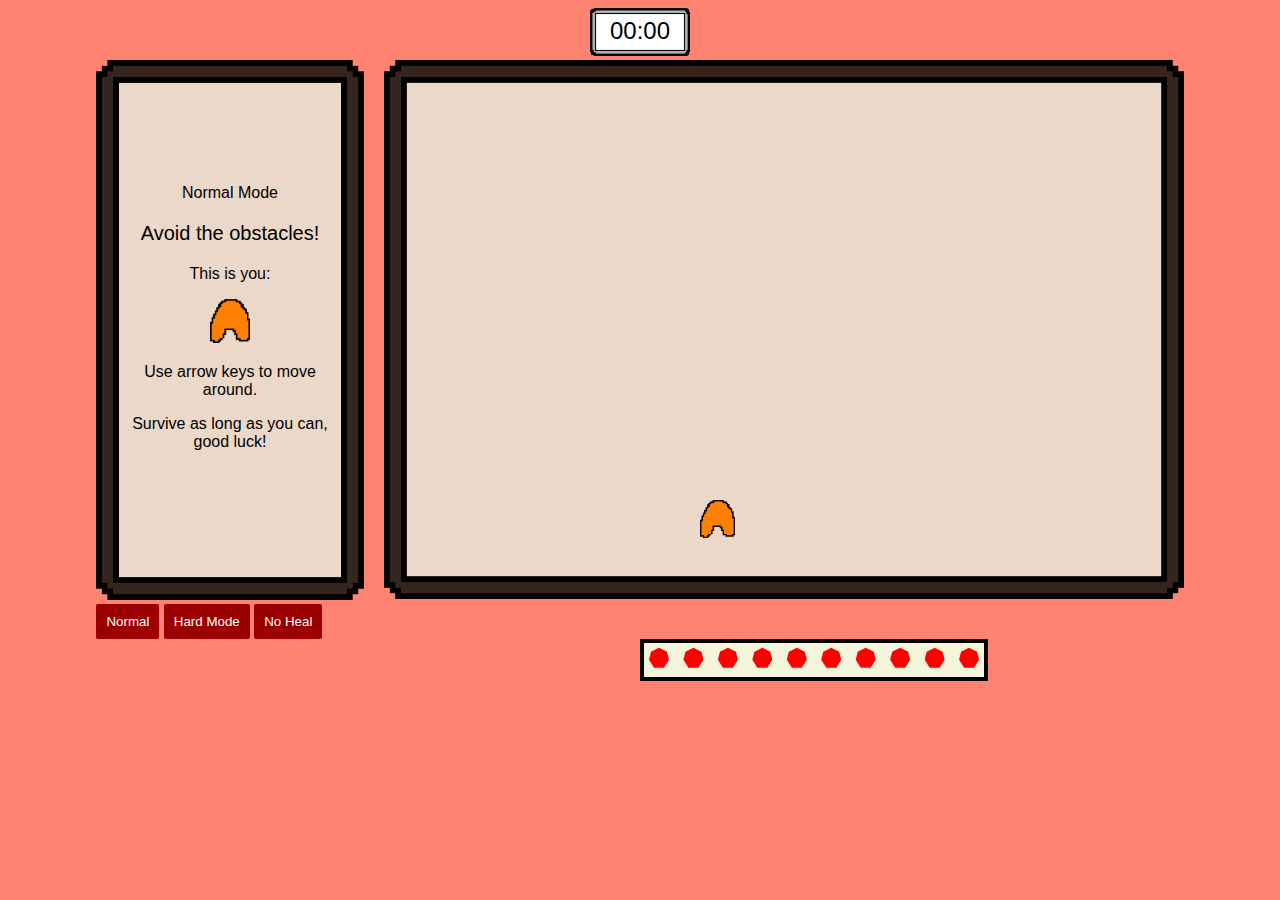
<file: index.html>
<!DOCTYPE html>
<html>
    <head>
        <link rel="stylesheet" href="animated.css">       
    </head>

    <body>
        <main class="wrapper">
            <div class="container">
                <img src="images/timer.png" alt="Time" style="width:100px;">
                <div id="timer">00:00</div>
            </div>

            <!-- Wrapper for the two frames -->
            <div class="frameWrapper">
                <div class="descDiv">  <!-- Frame for game description -->
                    <img src = "images/desc.png" style="height: 540px;">
                    <div class="desc">
                        <p>Normal Mode</p>
                        <p class="title">Avoid the obstacles!</p>
                        <p>This is you:</p>
                        <img src="images/chara.png" style="width: 40px;">
                        <p>Use arrow keys to move around.</p>
                        <p>Survive as long as you can, good luck!</p>
                    </div>
                </div>

                <div class="frameDiv">   <!-- Frame for game -->
                    <img class="frame" src = "images/frame.png" style="width:800px;">
                    <img id="chara" src="images/chara.png" style="left: 700px; top: 500px;">    <!-- character -->
                    <div id="overlay">     <!-- Game over screen overlay -->
                        <p class="gameOver">Game Over!</p>
                        <p class="finalTime">Final Time:</p>
                        <div id="timeText">00:00</div>
                        <div id ="overlay-content">
                            <a href="index.html"><button>Retry</button></a>
                        </div>
                    </div>
                </div>
            </div>

            <!-- Buttons for different game modes -->
            <div class="modes">
                <a href="index.html"><button>Normal</button></a>
                <a href="hard.html"><button>Hard Mode</button></a>
                <a href="noheal.html"><button>No Heal</button></a>
            </div>
            
            <!-- Health bar hearts -->
            <div id="health-bar">
                <div class="heart"></div>
                <div class="heart"></div>
                <div class="heart"></div>
                <div class="heart"></div>
                <div class="heart"></div>
                <div class="heart"></div>
                <div class="heart"></div>
                <div class="heart"></div>
                <div class="heart"></div>
                <div class="heart"></div>
            </div>

        </main>

        
        <script src="animated.js"></script>
    </body>

</html>
</file>
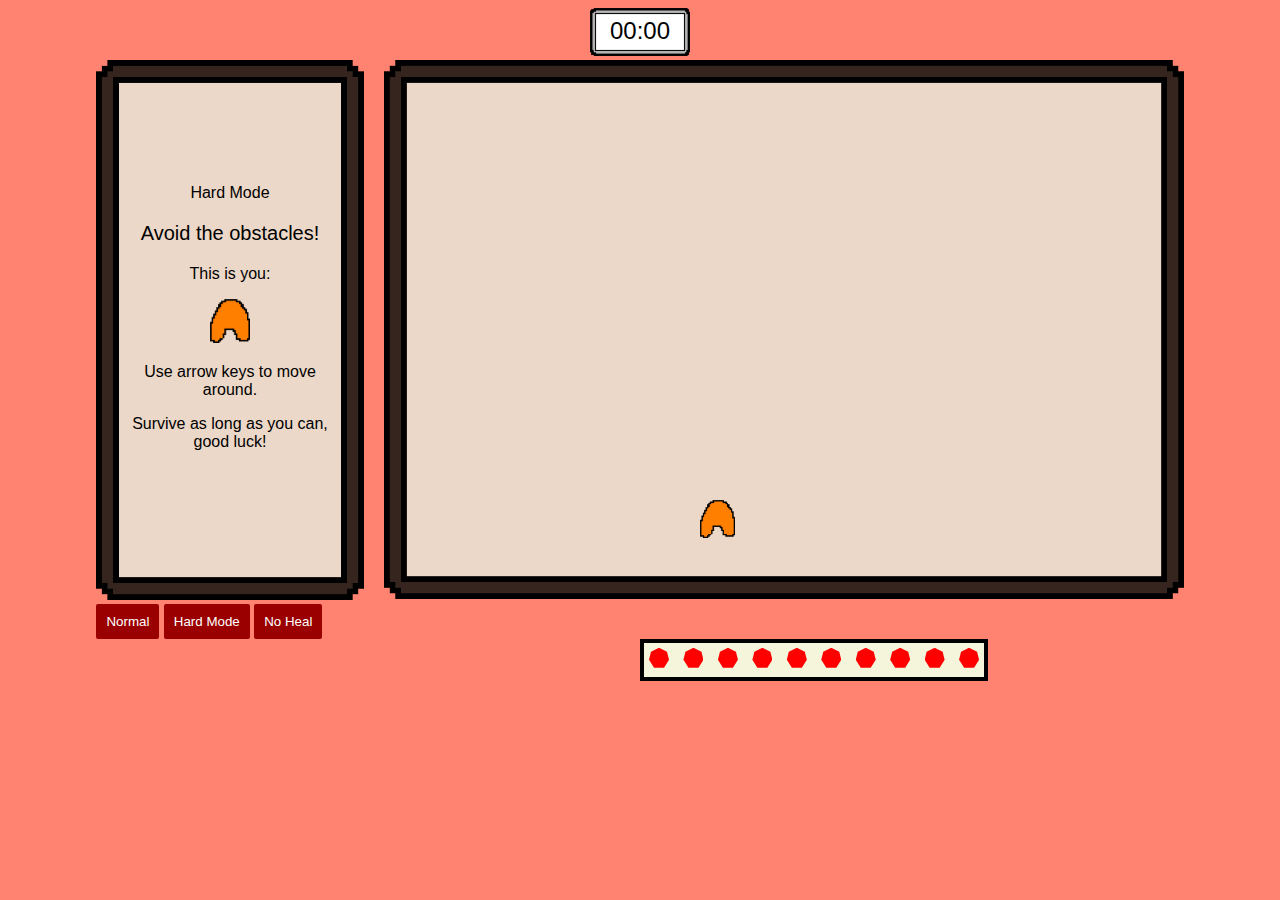
<file: hard.html>
<!DOCTYPE html>
<html>
    <head>
        <link rel="stylesheet" href="animated.css">       
    </head>

    <body>
        <main class="wrapper">
            <div class="container">
                <img src="images/timer.png" alt="Time" style="width:100px;">
                <div id="timer">00:00</div>
            </div>

            <!-- <img class="goal" src="goal.webp" style="top: 730px;"> -->
            <div class="frameWrapper">
                <div class="descDiv">
                    <img src = "images/desc.png" style="height: 540px;">
                    <div class="desc">
                        <p>Hard Mode</p>
                        <p class="title">Avoid the obstacles!</p>
                        <p>This is you:</p>
                        <img src="images/chara.png" style="width: 40px;">
                        <p>Use arrow keys to move around.</p>
                        <p>Survive as long as you can, good luck!</p>
                    </div>
                </div>

                <div class="frameDiv">
                    <img class="frame" src = "images/frame.png" style="width:800px;">
                    <img id="chara" src="images/chara.png" style="left: 700px; top: 500px;">
                    <div id="overlay">
                        <p class="gameOver">Game Over!</p>
                        <p class="finalTime">Final Time:</p>
                        <div id="timeText">00:00</div>
                        <div id ="overlay-content">
                            <a href="hard.html"><button>Retry</button></a>
                        </div>
                    </div>
                </div>
            </div>

            <div class="modes">
                <a href="index.html"><button>Normal</button></a>
                <a href="hard.html"><button>Hard Mode</button></a>
                <a href="noheal.html"><button>No Heal</button></a>
            </div>
            
            <div id="health-bar">
                <div class="heart"></div>
                <div class="heart"></div>
                <div class="heart"></div>
                <div class="heart"></div>
                <div class="heart"></div>
                <div class="heart"></div>
                <div class="heart"></div>
                <div class="heart"></div>
                <div class="heart"></div>
                <div class="heart"></div>
            </div>

            

            

        </main>

        
        <script src="hard.js"></script>
    </body>

</html>
</file>
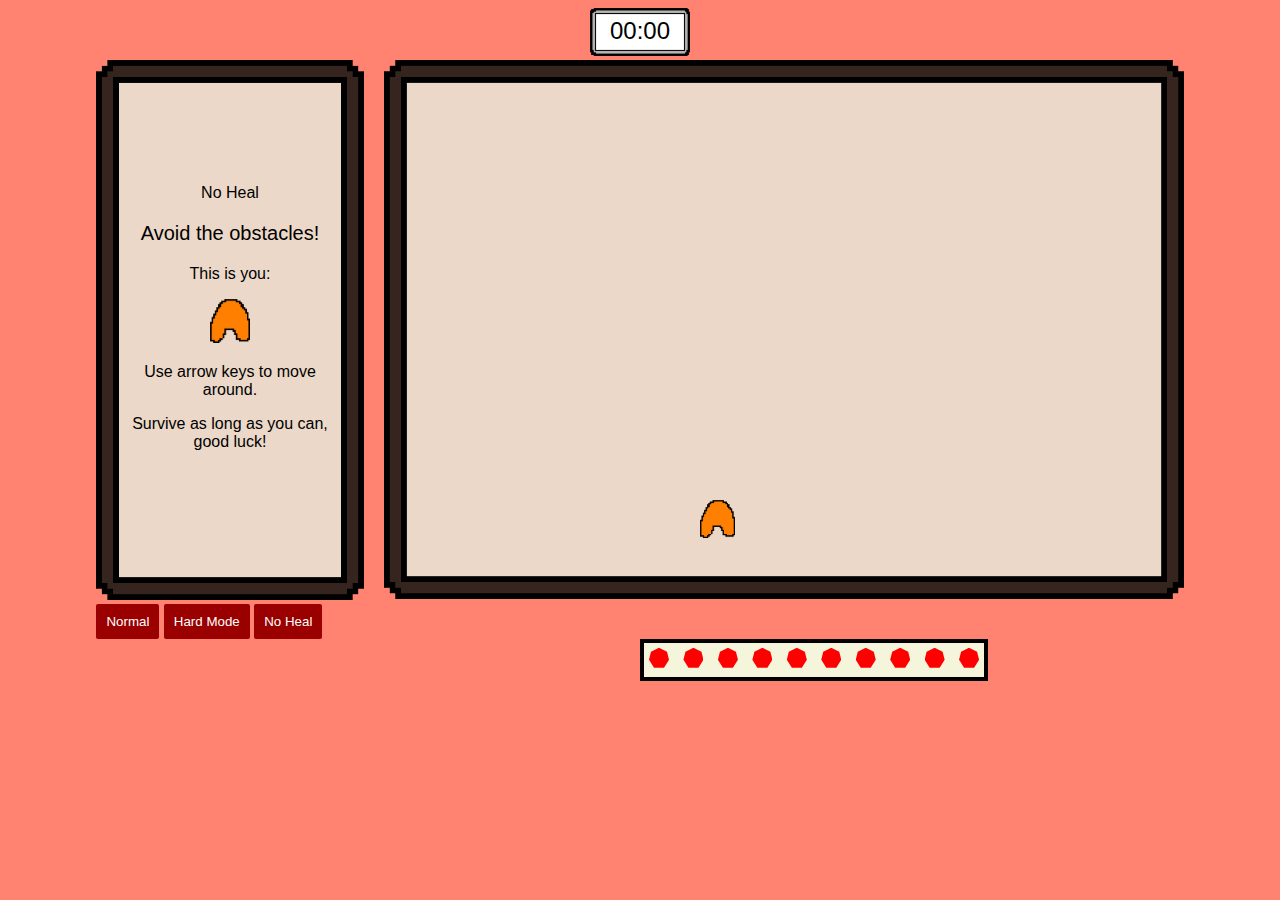
<file: noheal.html>
<!DOCTYPE html>
<html>
    <head>
        <link rel="stylesheet" href="animated.css">       
    </head>

    <body>
        <main class="wrapper">
            <div class="container">
                <img src="images/timer.png" alt="Time" style="width:100px;">
                <div id="timer">00:00</div>
            </div>

            <!-- <img class="goal" src="goal.webp" style="top: 730px;"> -->
            <div class="frameWrapper">
                <div class="descDiv">
                    <img src = "images/desc.png" style="height: 540px;">
                    <div class="desc">
                        <p>No Heal</p>
                        <p class="title">Avoid the obstacles!</p>
                        <p>This is you:</p>
                        <img src="images/chara.png" style="width: 40px;">
                        <p>Use arrow keys to move around.</p>
                        <p>Survive as long as you can, good luck!</p>
                    </div>
                </div>

                <div class="frameDiv">
                    <img class="frame" src = "images/frame.png" style="width:800px;">
                    <img id="chara" src="images/chara.png" style="left: 700px; top: 500px;">
                    <div id="overlay">
                        <p class="gameOver">Game Over!</p>
                        <p class="finalTime">Final Time:</p>
                        <div id="timeText">00:00</div>
                        <div id ="overlay-content">
                            <a href="noheal.html"><button>Retry</button></a>
                        </div>
                    </div>
                </div>
            </div>

            
            <div class="modes">
                <a href="index.html"><button>Normal</button></a>
                <a href="hard.html"><button>Hard Mode</button></a>
                <a href="noheal.html"><button>No Heal</button></a>
            </div>
            
            <div id="health-bar">
                <div class="heart"></div>
                <div class="heart"></div>
                <div class="heart"></div>
                <div class="heart"></div>
                <div class="heart"></div>
                <div class="heart"></div>
                <div class="heart"></div>
                <div class="heart"></div>
                <div class="heart"></div>
                <div class="heart"></div>
            </div>

            

            

        </main>

        
        <script src="noheal.js"></script>
    </body>

</html>
</file>
<file: animated.css>
body {
    background-color: rgb(255, 131, 112);
    font-family: 'Segoe UI', Tahoma, Geneva, Verdana, sans-serif;
    /*transition: 0.5s ease-in-out;  satisfying transition from red to green when won */
}

.wrapper {
    margin-left: auto;
    margin-right: auto;
    width: fit-content;
}

/* Timer */
.container {
    position: relative;
    text-align: center;
} 

#timer {
    position: absolute;
    top: 45%;
    left: 50%;
    transform: translate(-50%, -50%);
    font-size: x-large;
}



/* Wrapper for the two frames */
.frameWrapper {
    margin-left: auto;
    margin-right: auto;
    width: fit-content;
    display: grid;
    grid-template-columns: auto auto auto;
}

/* Frame for description */
.descDiv {
    position: relative;
    text-align: center;
    margin-right: 20px;
}

.desc {
    position: absolute;
    top: 20%;
    left: 10%;
    width: 80%;
}

.title {
    font-size: 20px;
}

/* Character style */
#chara {
    width: 35px;
    position: absolute;
}



/* Game Over screen and inner text */
#overlay {
    position: fixed;
    top: 65px;
    margin-left: auto;
    margin-right: auto;
    width: 800px;
    height: 530px;
    border-radius: 5px;
    align-content: center;
    background-color: rgba(74, 37, 37, 0.887); /* Semi-transparent background */
    display: none; /* Initially hidden */
    z-index: 1000; /* Ensure it's on top */
}
  
.gameOver {
    text-align: center;
    color: white;
    font-size: 40px;
}

.finalTime {
    text-align: center;
    color: white;
    font-size: 40px;
}

#overlay-content {
    display: flex;
    justify-content: center;
}

#timeText {
    text-align: center;
    color: white;
    font-size: 40px;
}

button {
    background-color: rgb(154, 0, 0);
    color: white;
    border: none;
    padding-left: 10px;
    padding-right: 10px;
    padding-top: 10px;
    padding-bottom: 10px;
    border-radius: 2px;
    cursor: pointer;
    transition: opacity 0.15s;
}

button:hover {
    opacity: 0.8;
}

button:active {
    opacity: 0.6;
}



/* Health bar style */
#health-bar {
    position: fixed;
    left: 50%;
    background-color: beige;
    border: solid;
    border-width: 4px;
}

.heart {
    width: 20px;
    height: 20px;
    background-color: red;
    display: inline-block;
    margin: 5px;
    clip-path: polygon(50% 0%, 90% 20%, 100% 60%, 75% 100%, 25% 100%, 0% 60%, 10% 20%);
}
  
.heart.empty {
    background-color: gray;
}
</file>
